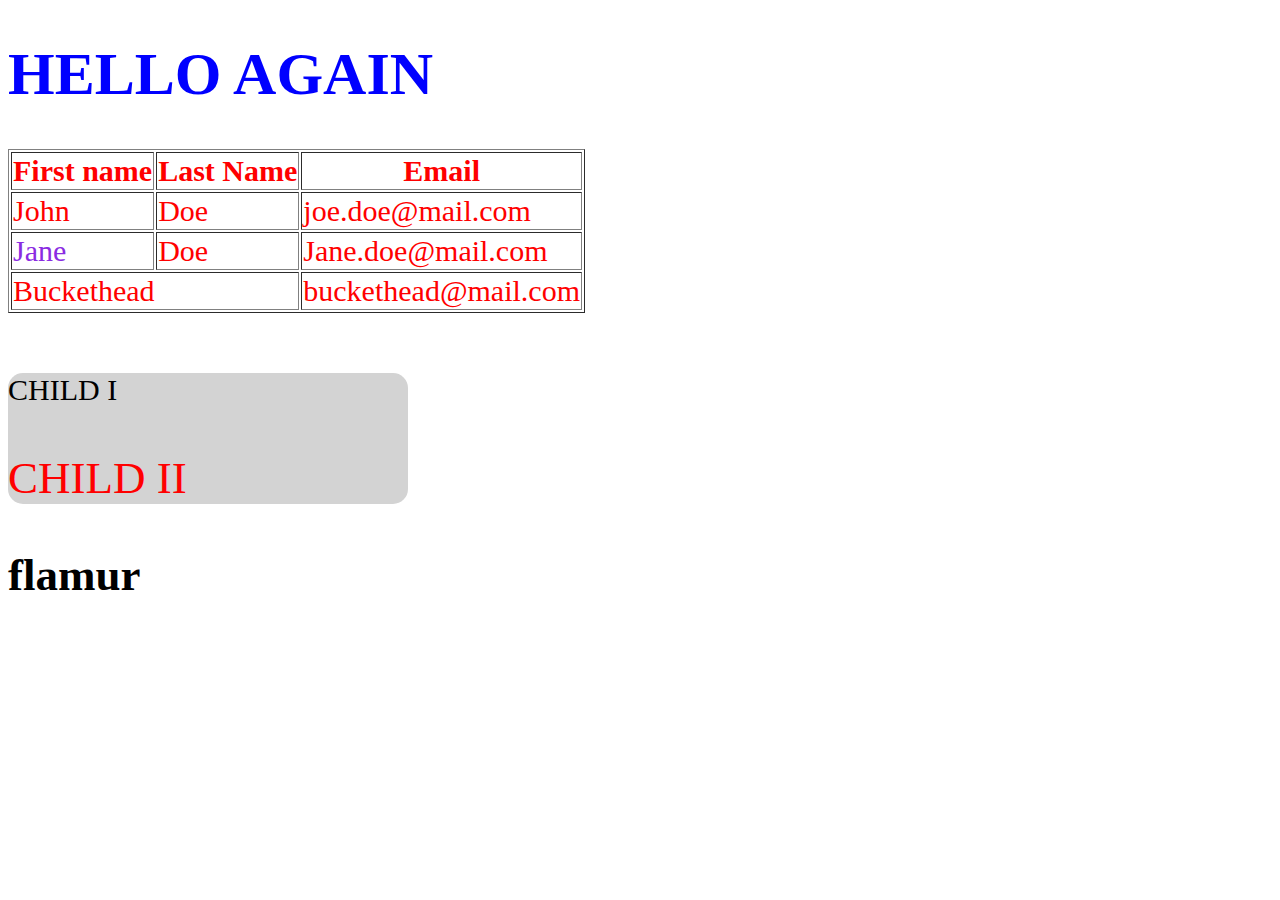
<file: index.html>
<!DOCTYPE html>
<html lang="en">
  <head>
    <meta charset="UTF-8" />
    <meta http-equiv="X-UA-Compatible" content="IE=edge" />
    <meta name="viewport" content="width=device-width, initial-scale=1.0" />
    <title>HTML</title>
    <link rel="stylesheet" href="/styles/styles.css" />
  </head>
  <body>
    <h1>HELLO AGAIN</h1>
    <table border="1">
      <thead>
        <tr>
          <th>First name</th>
          <th>Last Name</th>
          <th>Email</th>
        </tr>
      </thead>
      <tbody>
        <tr>
          <td>John</td>
          <td>Doe</td>
          <td>joe.doe@mail.com</td>
        </tr>
        <tr>
          <td class="cool-td" id="cool-td" style="color: blueviolet">Jane</td>
          <td>Doe</td>
          <td>Jane.doe@mail.com</td>
        </tr>
        <tr>
          <td colspan="2">Buckethead</td>
          <td>buckethead@mail.com</td>
        </tr>
      </tbody>
    </table>
    <div class="container">
      <p class="child1">CHILD I</p>
      <p class="child2">CHILD II</p>
    </div>
    <h2>flamur</h2>
  </body>
</html>
</file>
<file: styles/styles.css>
h1 {
  color: blue;
}

th,
td {
  color: red;
}

.cool-td {
  color: cyan;
}

#cool-td {
  color: olivedrab; /* !important */
}

.container {
  background-color: lightgray;
  min-height: 10vh;
  width: 400px;
  border-radius: 15px;
  margin-top: 2rem;
  font-size: 20px;
}

html {
  font-size: 30px;
  /* font-size: 62.5%; */
}

.child1 {
  font-size: 1.5em;
}

.child2 {
  font-size: 1.5rem;
  color: red;
}
</file>
